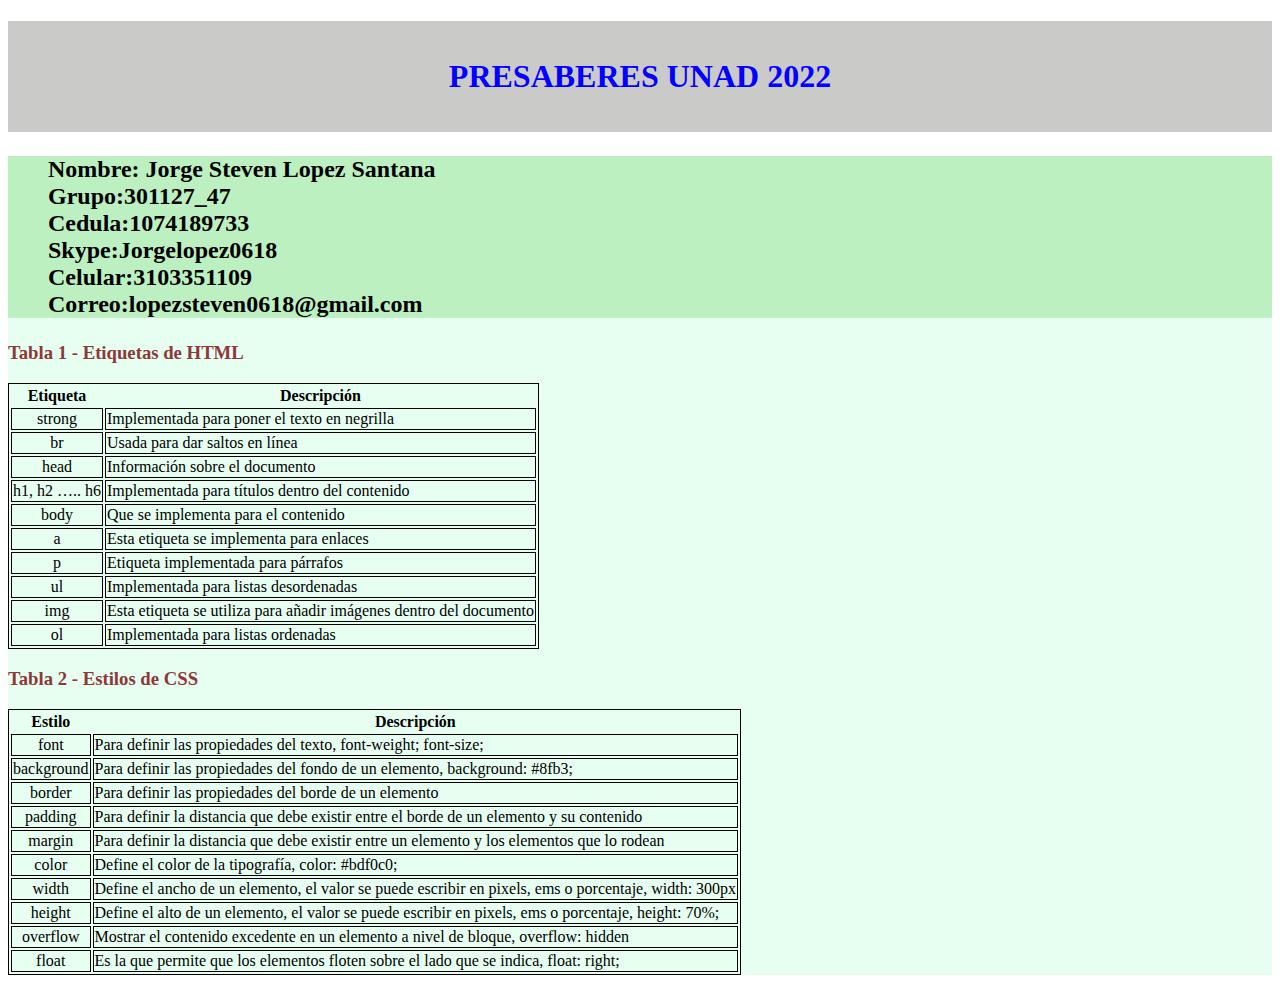
<file: index.html>
<!DOCTYPE html>
<html lang="es">
<head>
    <meta charset="UTF-8">
    <meta http-equiv="X-UA-Compatible" content="IE=edge">
    <meta name="viewport" content="width=device-width, initial-scale=2.0">
    <title>Document</title>
    <link rel="stylesheet" href="css/estilos.css">
</head> 
<body>
    <header>
        <h1>
         <br>
         PRESABERES UNAD 2022 
         <br>
         <br>
        </h1>
    </header>
    <main>
        <section>
         <h2>
          <ul>
           
            Nombre: Jorge Steven Lopez Santana <br>
            Grupo:301127_47 <br>
            Cedula:1074189733 <br>
            Skype:Jorgelopez0618 <br>
            Celular:3103351109 <br>
            Correo:lopezsteven0618@gmail.com <br>
          </ul>
         </h2>
         <h3> Tabla 1 - Etiquetas de HTML</h3>
         <table>
            <tr>
                <th><strong>Etiqueta</strong></th>
                <th><strong>Descripción</strong></th>
            </tr>
            <tr>
                <td> <center>strong </center>   </td>
                <td>Implementada para poner el texto en negrilla  </td>
            </tr>
            <tr>
                <td> <center> br </center>   </td>
                <td> Usada para dar saltos en línea</td>
            </tr>
            <tr>
                <td> <center> head  </center>   </td>
                <td>Información sobre el documento  </td>
            </tr>
            <tr>
                <td> <center> h1, h2 ….. h6  </center>   </td>
                <td>Implementada para títulos dentro del contenido  </td>
            </tr>
            <tr>
                <td> <center> body  </center>   </td>
                <td>Que se implementa para el contenido  </td>
            </tr>
            <tr>
                <td> <center> a  </center>   </td>
                <td>Esta etiqueta se implementa para enlaces  </td>
            </tr>
            <tr>
                <td> <center> p  </center>   </td>
                <td>Etiqueta implementada para párrafos  </td>
            </tr>
            <tr>
                <td> <center> ul  </center>   </td>
                <td>Implementada para listas desordenadas  </td>
            </tr>
            <tr>
                <td> <center> img  </center>   </td>
                <td>Esta etiqueta se utiliza para añadir imágenes dentro del documento </td>
            </tr>
            <tr>
                <td> <center> ol </center>   </td>
                <td>Implementada para listas ordenadas </td>
            </tr>
         </table>
         <h3> Tabla 2 - Estilos de CSS</h3>
          <table>
            <tr>
                <th><strong>Estilo</strong></th>
                <th><strong>Descripción</strong></th>
            </tr>
            <tr>
                <td> <center>font </center>   </td>
                <td>Para definir las propiedades del texto, font-weight; font-size; </td>
            </tr>
            <tr>
                <td> <center>background </center>   </td>
                <td>Para definir las propiedades del fondo de un elemento, background: #8fb3;  </td>
            </tr>
            <tr>
                <td> <center>border </center>   </td>
                <td>Para definir las propiedades del borde de un elemento </td>
            </tr>
            <tr>
                <td> <center>padding </center>   </td>
                <td>Para definir la distancia que debe existir entre el borde de un elemento y su contenido </td>
            </tr>
            <tr>
                <td> <center>margin </center>   </td>
                <td>Para definir la distancia que debe existir entre un elemento y los elementos que lo rodean </td>
            </tr>
            <tr>
                <td> <center>color</center>   </td>
                <td>Define el color de la tipografía, color: #bdf0c0; </td>
            </tr>
            <tr>
                <td> <center>width</center>   </td>
                <td>Define el ancho de un elemento, el valor se puede escribir en pixels, ems o porcentaje, width: 300px </td>
            </tr>
            <tr>
                <td> <center>height</center>   </td>
                <td>Define el alto de un elemento, el valor se puede escribir en pixels, ems o porcentaje, height: 70%; </td>
            </tr>
            <tr>
                <td> <center>overflow</center>   </td>
                <td>Mostrar el contenido excedente en un elemento a nivel de bloque, overflow: hidden </td>
            </tr>
            <tr>
                <td> <center>float</center>   </td>
                <td>Es la que permite que los elementos floten sobre el lado que se indica, float: right;</td>
            </tr>

          </table>
      </section>
    </main>
</body>
</html>
</file>
<file: css/estilos.css>
h1{
    color: rgb(4, 0, 255);
    text-align: center;
}
header{
    background:#cacac8;
}
h2 {
    background: #bdf0c0;
}
h3 {
    color: #8d3939;
}
table,td {
	border: 1px solid black;
}
section{
    background: #8fb3;
}

footer{
    background: #696c6e;
}
</file>
